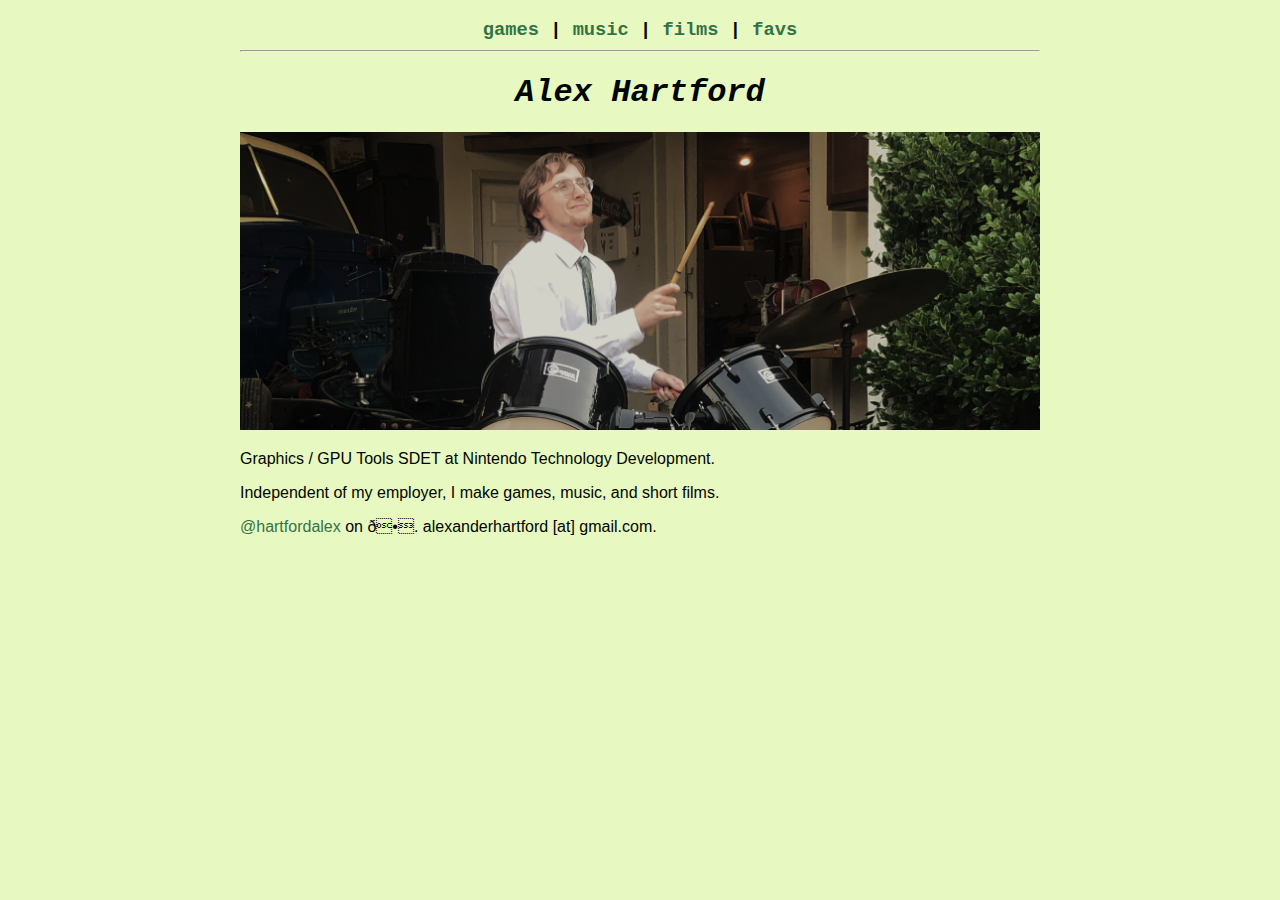
<file: index.html>
<!DOCTYPE html>
<html lang="en" charset="utf-8">

    <head>
        <meta name="viewport" content="width=device-width, initial-scale=1">

        <link rel="stylesheet" href="style.css" type="text/css" media="screen"">

        <title>Alex Hartford's Homepage</title>
        <link rel="icon" type="image/x-icon" href="favicon.ico">

        <h3>
        <center>
        <a href="https://alexhartford.itch.io/">games</a>
        |
        <a href="https://alexhartford.bandcamp.com/">music</a>
        |
        <a href="https://www.youtube.com/channel/UCbo7KQDwOTksLuSy36frknw">films</a>
        |
        <a href="favs.html">favs</a>
        <hr>
        </center>
        </h3>
    </head>

    <body>
        <h1><em>Alex Hartford</em></h1>

        <img src="me.png">

        <p>
        Graphics / GPU Tools SDET at Nintendo Technology Development.
        </p>

        <p>
        Independent of my employer, I make games, music, and short films.
        </p>

        <p>
        <a href="https://x.com/hartfordalex">@hartfordalex</a> on 𝕏.
        alexanderhartford [at] gmail.com.
        </p>
    </body>

</html>
</file>
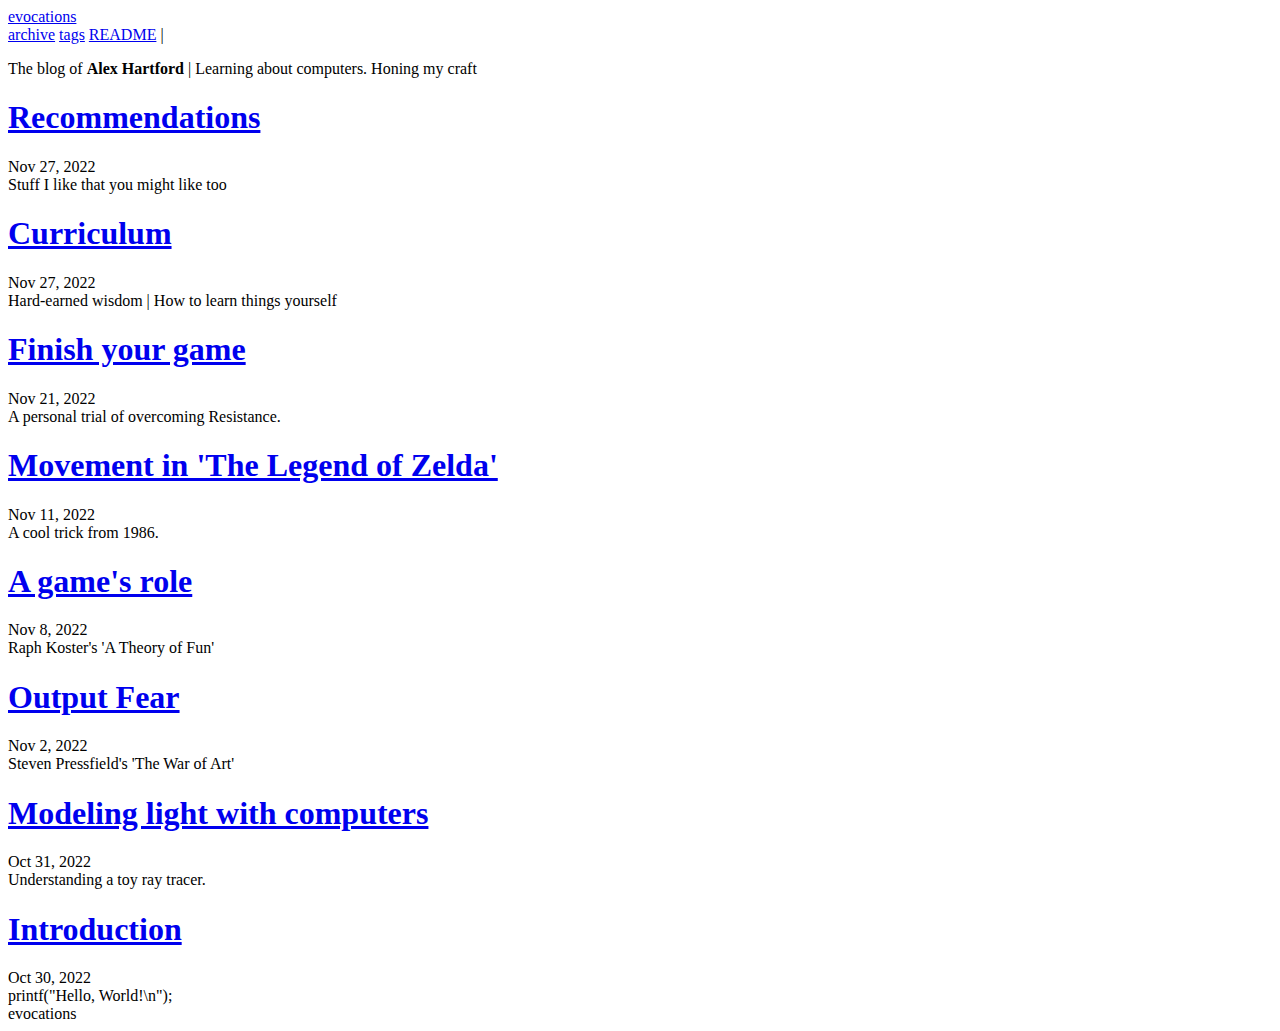
<file: docs/index.html>
<!DOCTYPE html>
<html>
	<head>
	<meta name="generator" content="Hugo 0.105.0">
	<meta charset="utf-8" />
	<meta http-equiv="X-UA-Compatible" content="IE=edge"><title>evocations | Home </title><link rel="icon" type="image/png" href=favicon.png /><meta name="viewport" content="width=device-width, initial-scale=1">
	<meta name="description" content="Evocations is a blog about computers and ideas." />
	<meta property="og:image" content=""/>
	<link rel="alternate" type="application/rss+xml" href="https://evocn.github.io/index.xml" title="evocations" />
	
	<script>
		document.addEventListener("DOMContentLoaded", function() {
			renderMathInElement(document.body, {
				delimiters: [
					{left: "$$", right: "$$", display: true},
					{left: "$", right: "$", display: false}
				]
			});
		});
	</script><meta property="og:title" content="evocations" />
<meta property="og:description" content="Evocations is a blog about computers and ideas." />
<meta property="og:type" content="website" />
<meta property="og:url" content="https://evocn.github.io/" />

<meta name="twitter:card" content="summary"/>
<meta name="twitter:title" content="evocations"/>
<meta name="twitter:description" content="Evocations is a blog about computers and ideas."/>
<script src="https://evocn.github.io/js/feather.min.js"></script>
	
	
        <link href="https://evocn.github.io/css/fonts.2c2227b81b1970a03e760aa2e6121cd01f87c88586803cbb282aa224720a765f.css" rel="stylesheet">
	

	
	<link rel="stylesheet" type="text/css" media="screen" href="https://evocn.github.io/css/main.26ed39c124091e507847bd966b00fec4ff7657e63b52ea6cfe9ccb9f5164319b.css" />
		<link id="darkModeStyle" rel="stylesheet" type="text/css" href="https://evocn.github.io/css/dark.c04b2c1f56c1a91bb526cb24c1c57d08df721276d4d868d14628a8a33345b363.css"  disabled />
	
	
	
</head>

	<body>
		<div class="content">
			<header>
	<div class="main">
		<a href="https://evocn.github.io/">evocations</a>
	</div>
	<nav>
		
		<a href="/posts">archive</a>
		
		<a href="/tags">tags</a>
		
		<a href="/about">README</a>
		
		| <a id="dark-mode-toggle" onclick="toggleTheme()" href=""></a>
		<script src="https://evocn.github.io/js/themetoggle.js"></script>
		
	</nav>
</header>

			
			<main class="list">
				<div class="site-description"><p>The blog of <strong>Alex Hartford</strong> | Learning about computers. Honing my craft</p></div>
				
				
				
				<section class="list-item">
					<h1 class="title"><a href="/posts/recommendations/">Recommendations</a></h1>
					<time>Nov 27, 2022</time>
					<br><div class="description">
						
						Stuff I like that you might like too
						
					</div>
				</section>
				
				<section class="list-item">
					<h1 class="title"><a href="/posts/curriculum/">Curriculum</a></h1>
					<time>Nov 27, 2022</time>
					<br><div class="description">
						
						Hard-earned wisdom | How to learn things yourself
						
					</div>
				</section>
				
				<section class="list-item">
					<h1 class="title"><a href="/posts/finish/">Finish your game</a></h1>
					<time>Nov 21, 2022</time>
					<br><div class="description">
						
						A personal trial of overcoming Resistance.
						
					</div>
				</section>
				
				<section class="list-item">
					<h1 class="title"><a href="/posts/zelda/">Movement in &#39;The Legend of Zelda&#39;</a></h1>
					<time>Nov 11, 2022</time>
					<br><div class="description">
						
						A cool trick from 1986.
						
					</div>
				</section>
				
				<section class="list-item">
					<h1 class="title"><a href="/posts/theoryoffun/">A game&#39;s role</a></h1>
					<time>Nov 8, 2022</time>
					<br><div class="description">
						
						Raph Koster&#39;s &#39;A Theory of Fun&#39;
						
					</div>
				</section>
				
				<section class="list-item">
					<h1 class="title"><a href="/posts/warofart/">Output Fear</a></h1>
					<time>Nov 2, 2022</time>
					<br><div class="description">
						
						Steven Pressfield&#39;s &#39;The War of Art&#39;
						
					</div>
				</section>
				
				<section class="list-item">
					<h1 class="title"><a href="/posts/ray_one/">Modeling light with computers</a></h1>
					<time>Oct 31, 2022</time>
					<br><div class="description">
						
						Understanding a toy ray tracer.
						
					</div>
				</section>
				
				<section class="list-item">
					<h1 class="title"><a href="/posts/intro/">Introduction</a></h1>
					<time>Oct 30, 2022</time>
					<br><div class="description">
						
						printf(&#34;Hello, World!\n&#34;);
						
					</div>
				</section>
				
				


			</main>
			<footer>
  <div style="display:flex"><a class="soc" href="https://youtube.com/@alexanderhartford" title="Youtube"><i data-feather="youtube"></i></a>
    <a class="border"></a><a class="soc" href="https://github.com/evocn" title="GitHub"><i data-feather="github"></i></a>
    <a class="border"></a><a class="soc" href="mailto:%20alexanderhartford@gmail.com" title="Email"><i data-feather="mail"></i></a>
    <a class="border"></a></div>
  <div class="footer-info">
     evocations 
  </div>
</footer>


<script>
  feather.replace()
</script>
		</div>
		
	</body>
</html>
</file>
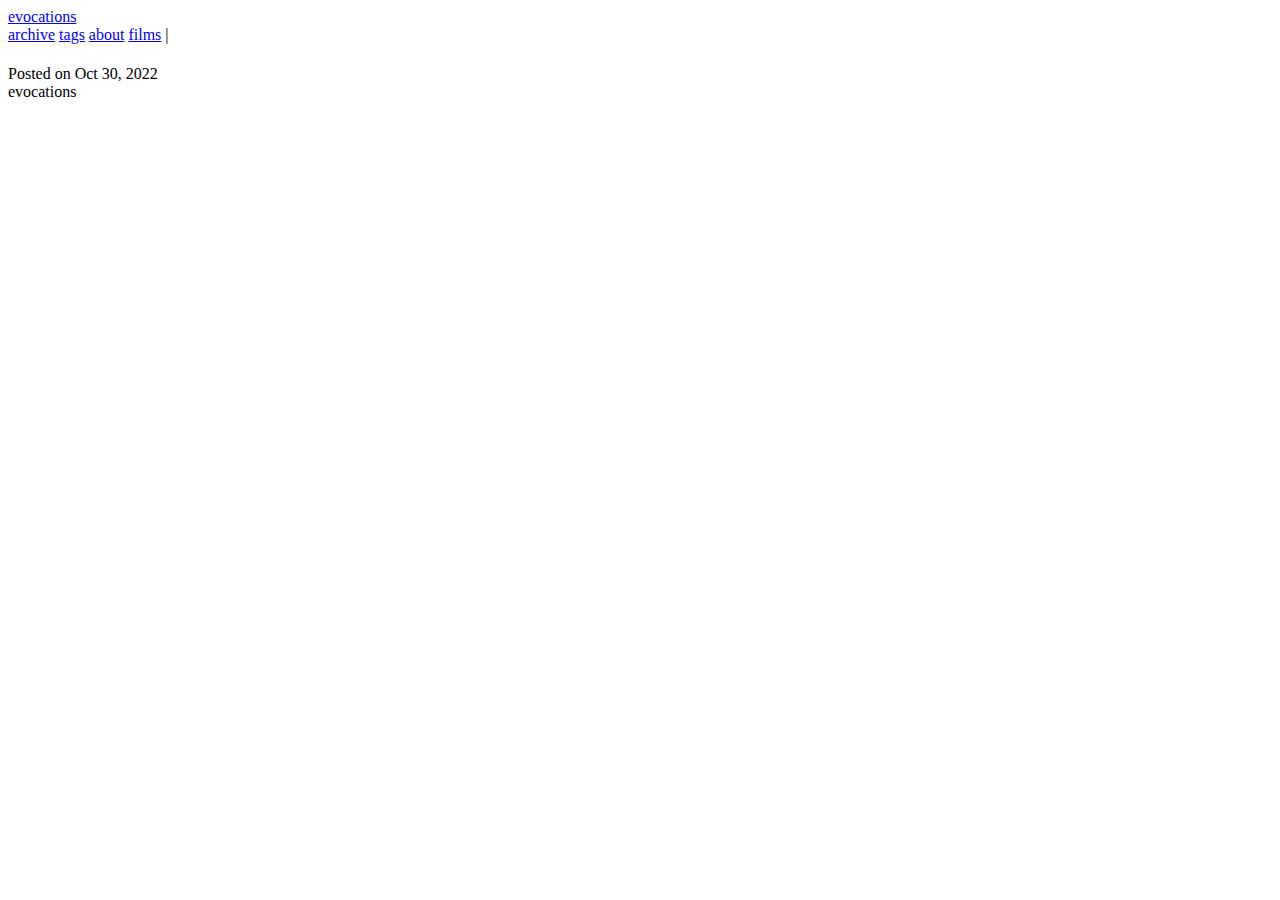
<file: docs/archive/index.html>
<!DOCTYPE html>
<html><head>
	<meta charset="utf-8" />
	<meta http-equiv="X-UA-Compatible" content="IE=edge"><title> - evocations</title><link rel="icon" type="image/png" href=favicon.png /><meta name="viewport" content="width=device-width, initial-scale=1">
	<meta name="description" content="" />
	<meta property="og:image" content=""/>
	
	<script>
		document.addEventListener("DOMContentLoaded", function() {
			renderMathInElement(document.body, {
				delimiters: [
					{left: "$$", right: "$$", display: true},
					{left: "$", right: "$", display: false}
				]
			});
		});
	</script><meta property="og:title" content="" />
<meta property="og:description" content="" />
<meta property="og:type" content="article" />
<meta property="og:url" content="https://evocn.org/archive/" /><meta property="article:section" content="" />
<meta property="article:published_time" content="2022-10-30T00:00:00+00:00" />
<meta property="article:modified_time" content="2022-10-30T00:00:00+00:00" />

<meta name="twitter:card" content="summary"/>
<meta name="twitter:title" content=""/>
<meta name="twitter:description" content=""/>
<script src="https://evocn.org/js/feather.min.js"></script>
	
	
        <link href="https://evocn.org/css/fonts.2c2227b81b1970a03e760aa2e6121cd01f87c88586803cbb282aa224720a765f.css" rel="stylesheet">
	

	
	<link rel="stylesheet" type="text/css" media="screen" href="https://evocn.org/css/main.2950d5c1425b083bb6462a345087ba540a83663bf0afa6022403711f8175af14.css" />
		<link id="darkModeStyle" rel="stylesheet" type="text/css" href="https://evocn.org/css/dark.e4011a957f390580ba32e07a022c2e5d81c553eb128e9755a5c9bbef39c7c88b.css"  disabled />
	
	
	
</head>
<body>
        <div class="content"><header>
	<div class="main">
		<a href="https://evocn.org/">evocations</a>
	</div>
	<nav>
		
		<a href="/posts">archive</a>
		
		<a href="/tags">tags</a>
		
		<a href="/about">about</a>
		
		<a href="/films">films</a>
		
		| <a id="dark-mode-toggle" onclick="toggleTheme()" href=""></a>
		<script src="https://evocn.org/js/themetoggle.js"></script>
		
	</nav>
</header>

<main>
	<article>
		<div class="title">
			<h1 class="title"></h1>
		</div>
		

		<section class="body">
			
		</section>

		<div class="post-tags">
			
			
			
		</div>
		<div class="meta">Posted on Oct 30, 2022</div>
	</article>
</main>
<footer>
  <div style="display:flex"><a class="soc" href="https://youtube.com/@alexanderhartford" title="Youtube"><i data-feather="youtube"></i></a>
    <a class="border"></a><a class="soc" href="https://github.com/evocn" title="GitHub"><i data-feather="github"></i></a>
    <a class="border"></a><a class="soc" href="mailto:%20alexanderhartford@gmail.com" title="Email"><i data-feather="mail"></i></a>
    <a class="border"></a></div>
  <div class="footer-info">
     evocations 
  </div>
</footer>


<script type="application/javascript">
var doNotTrack = false;
if (!doNotTrack) {
	window.ga=window.ga||function(){(ga.q=ga.q||[]).push(arguments)};ga.l=+new Date;
	ga('create', 'G-7W98KDFL8L', 'auto');
	
	ga('send', 'pageview');
}
</script>
<script async src='https://www.google-analytics.com/analytics.js'></script>

<script>
  feather.replace()
</script></div>
    </body>
</html>
</file>
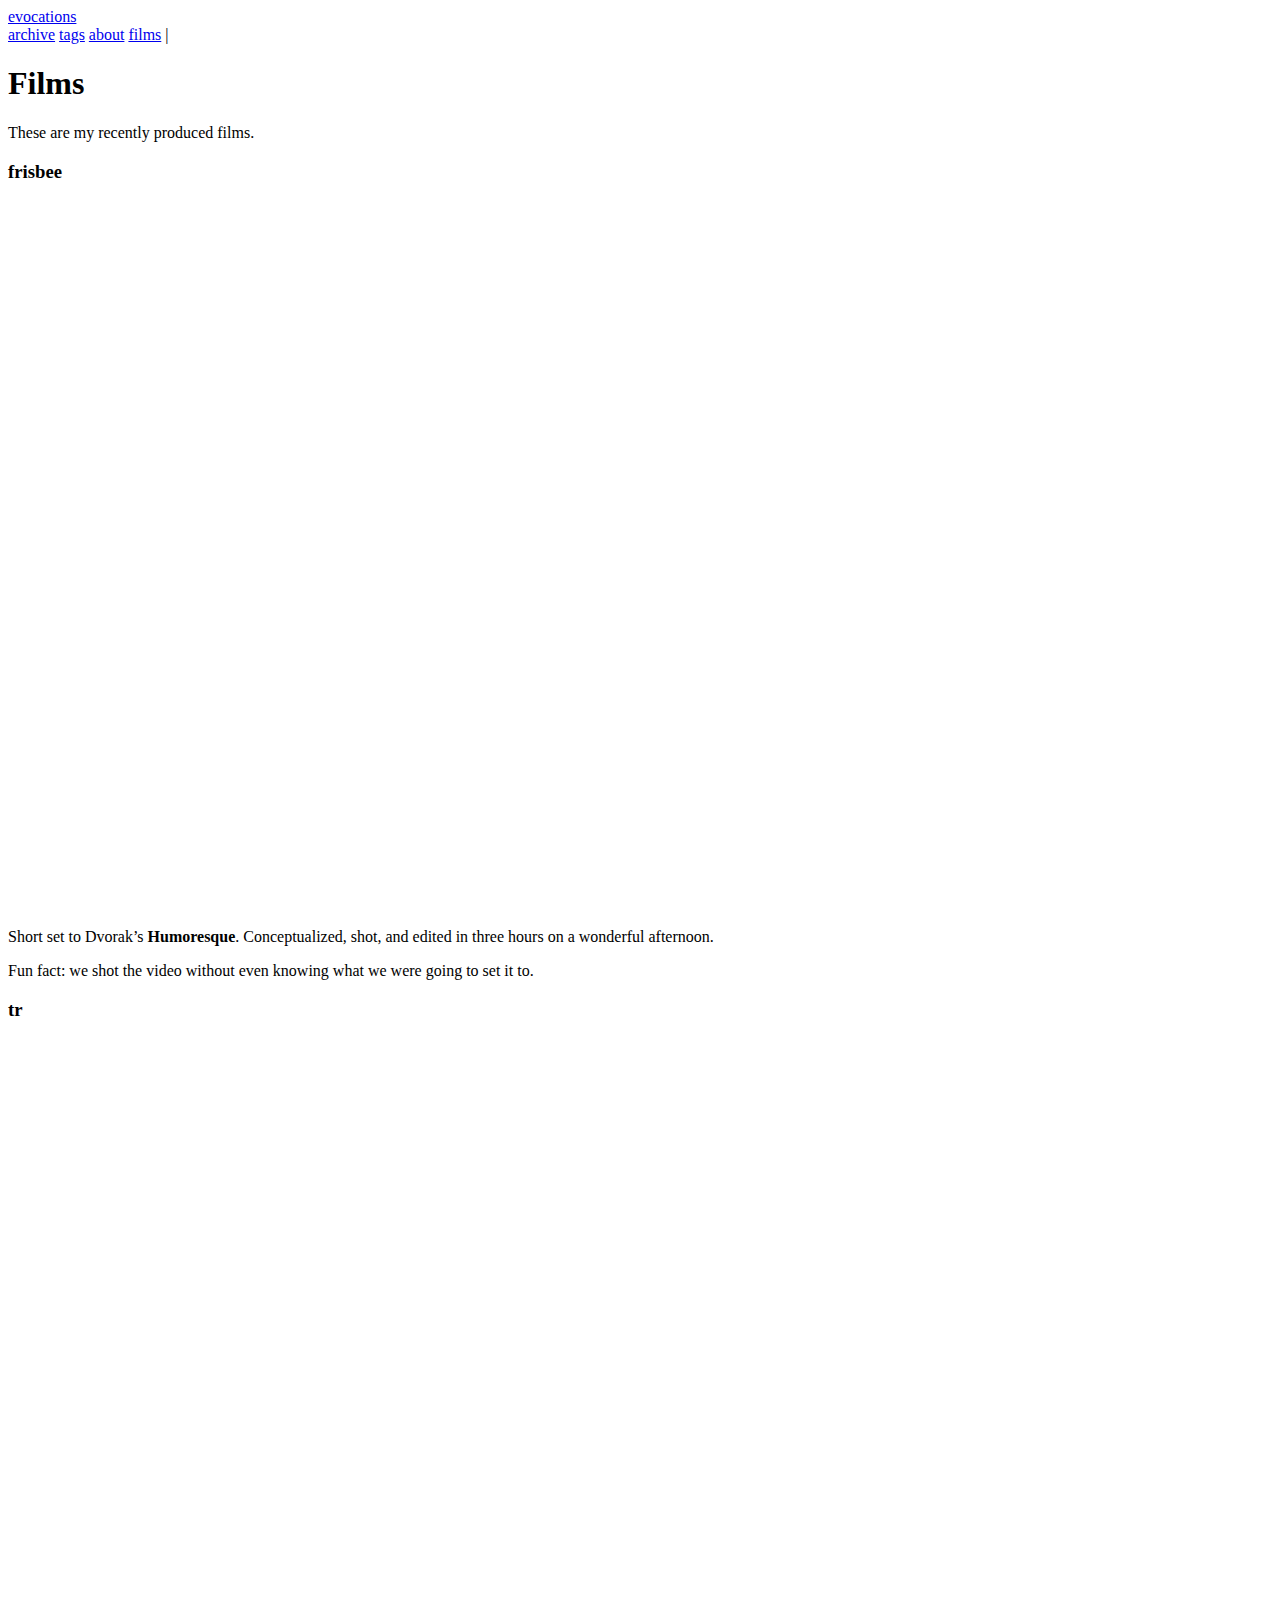
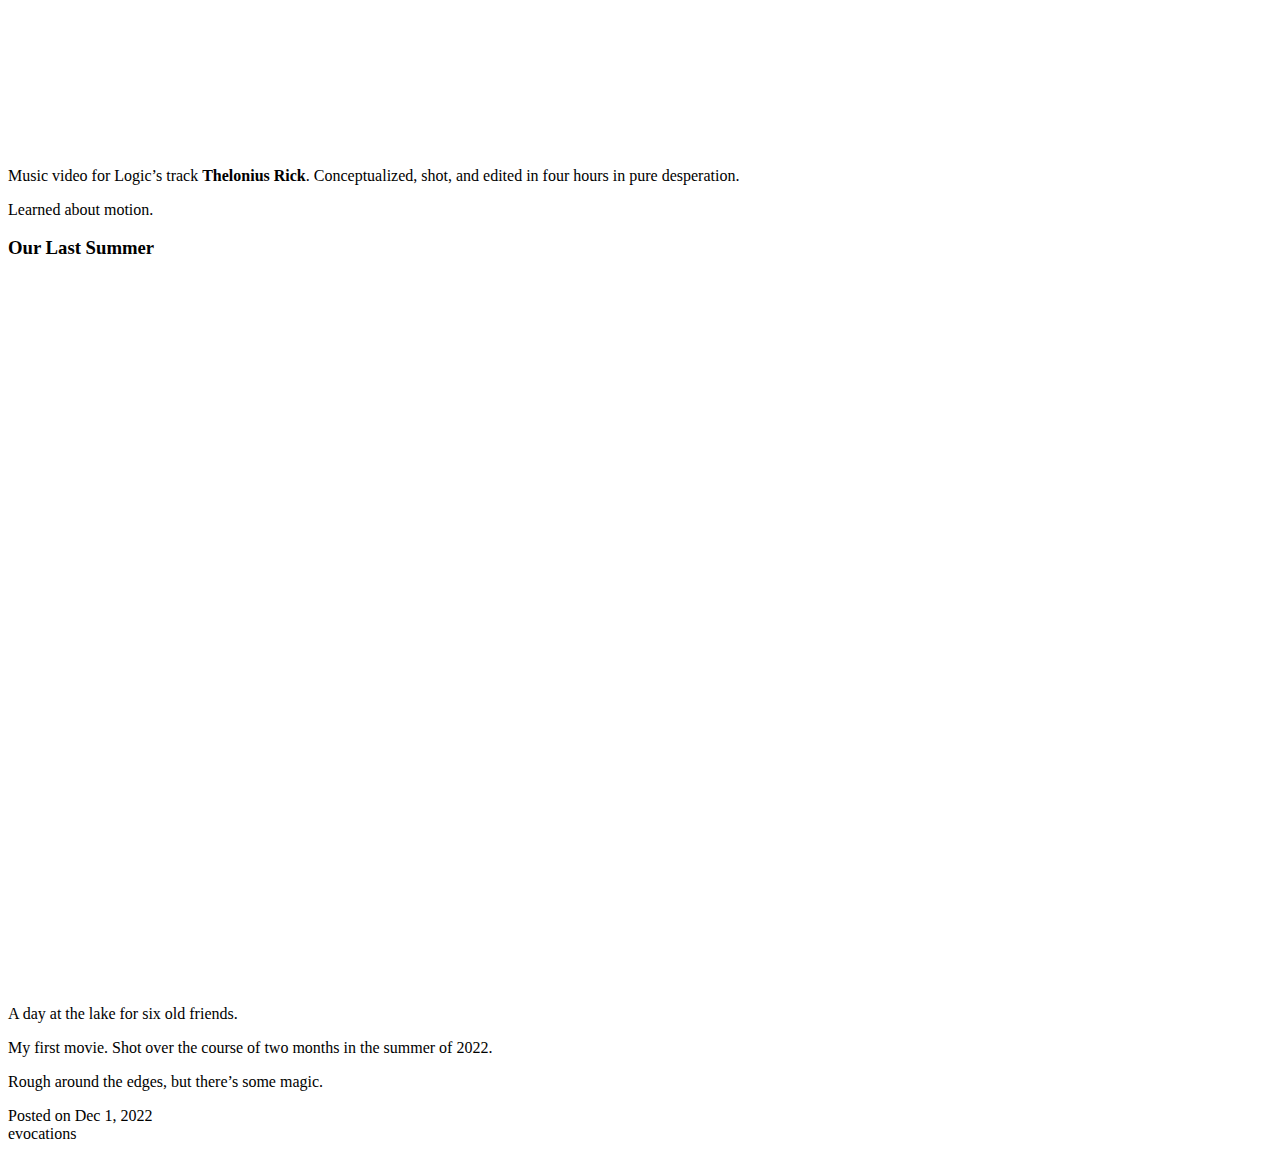
<file: docs/films/index.html>
<!DOCTYPE html>
<html><head>
	<meta charset="utf-8" />
	<meta http-equiv="X-UA-Compatible" content="IE=edge"><title>Films - evocations</title><link rel="icon" type="image/png" href=favicon.png /><meta name="viewport" content="width=device-width, initial-scale=1">
	<meta name="description" content="My Films" />
	<meta property="og:image" content=""/>
	
	<script>
		document.addEventListener("DOMContentLoaded", function() {
			renderMathInElement(document.body, {
				delimiters: [
					{left: "$$", right: "$$", display: true},
					{left: "$", right: "$", display: false}
				]
			});
		});
	</script><meta property="og:title" content="Films" />
<meta property="og:description" content="My Films" />
<meta property="og:type" content="article" />
<meta property="og:url" content="https://evocn.org/films/" /><meta property="article:section" content="" />
<meta property="article:published_time" content="2022-12-01T22:35:55-08:00" />
<meta property="article:modified_time" content="2022-12-01T22:35:55-08:00" />

<meta name="twitter:card" content="summary"/>
<meta name="twitter:title" content="Films"/>
<meta name="twitter:description" content="My Films"/>
<script src="https://evocn.org/js/feather.min.js"></script>
	
	
        <link href="https://evocn.org/css/fonts.2c2227b81b1970a03e760aa2e6121cd01f87c88586803cbb282aa224720a765f.css" rel="stylesheet">
	

	
	<link rel="stylesheet" type="text/css" media="screen" href="https://evocn.org/css/main.2950d5c1425b083bb6462a345087ba540a83663bf0afa6022403711f8175af14.css" />
		<link id="darkModeStyle" rel="stylesheet" type="text/css" href="https://evocn.org/css/dark.e4011a957f390580ba32e07a022c2e5d81c553eb128e9755a5c9bbef39c7c88b.css"  disabled />
	
	
	
</head>
<body>
        <div class="content"><header>
	<div class="main">
		<a href="https://evocn.org/">evocations</a>
	</div>
	<nav>
		
		<a href="/posts">archive</a>
		
		<a href="/tags">tags</a>
		
		<a href="/about">about</a>
		
		<a href="/films">films</a>
		
		| <a id="dark-mode-toggle" onclick="toggleTheme()" href=""></a>
		<script src="https://evocn.org/js/themetoggle.js"></script>
		
	</nav>
</header>

<main>
	<article>
		<div class="title">
			<h1 class="title">Films</h1>
		</div>
		

		<section class="body">
			<p>These are my recently produced films.</p>
<h3 id="frisbee">frisbee</h3>

<div style="position: relative; padding-bottom: 56.25%; height: 0; overflow: hidden;">
  <iframe src="https://www.youtube.com/embed/54FBdRIYEFE" style="position: absolute; top: 0; left: 0; width: 100%; height: 100%; border:0;" allowfullscreen title="frisbee"></iframe>
</div>

<p>Short set to Dvorak&rsquo;s <strong>Humoresque</strong>.
Conceptualized, shot, and edited in three hours on a wonderful afternoon.</p>
<p>Fun fact: we shot the video without even knowing what we were going to set it
to.</p>
<h3 id="tr">tr</h3>

<div style="position: relative; padding-bottom: 56.25%; height: 0; overflow: hidden;">
  <iframe src="https://www.youtube.com/embed/oxYr-EdERus" style="position: absolute; top: 0; left: 0; width: 100%; height: 100%; border:0;" allowfullscreen title="tr"></iframe>
</div>

<p>Music video for Logic&rsquo;s track <strong>Thelonius Rick</strong>.
Conceptualized, shot, and edited in four hours in pure desperation.</p>
<p>Learned about motion.</p>
<h3 id="our-last-summer">Our Last Summer</h3>

<div style="position: relative; padding-bottom: 56.25%; height: 0; overflow: hidden;">
  <iframe src="https://www.youtube.com/embed/iTHIrhCDMW8" style="position: absolute; top: 0; left: 0; width: 100%; height: 100%; border:0;" allowfullscreen title="Our Last Summer"></iframe>
</div>

<p>A day at the lake for six old friends.</p>
<p>My first movie.
Shot over the course of two months in the summer of 2022.</p>
<p>Rough around the edges, but there&rsquo;s some magic.</p>

		</section>

		<div class="post-tags">
			
		</div>
		<div class="meta">Posted on Dec 1, 2022</div>
	</article>
</main>
<footer>
  <div style="display:flex"><a class="soc" href="https://youtube.com/@alexanderhartford" title="Youtube"><i data-feather="youtube"></i></a>
    <a class="border"></a><a class="soc" href="https://github.com/evocn" title="GitHub"><i data-feather="github"></i></a>
    <a class="border"></a><a class="soc" href="mailto:%20alexanderhartford@gmail.com" title="Email"><i data-feather="mail"></i></a>
    <a class="border"></a></div>
  <div class="footer-info">
     evocations 
  </div>
</footer>


<script>
  feather.replace()
</script></div>
    </body>
</html>
</file>
<file: style.css>
html {
    --color-page:   #E8F8C1;
    --color-text:   #000501;
    --color-accent: #327345;

    /*
    --color-page:   #2C3639;
    --color-text:   #DCD7C9;
    --color-accent: #76ABAE;
    */

    overflow-x: hidden;
    color:            var(--color-text);
    background-color: var(--color-page);
}

* {
    text-decoration: none;
}
body {
    margin: 0 auto;
    padding: 0px 10px 50px 10px;
    max-width: 800px;

    font-family: Verdana, Arial, sans-serif; 
    font-size: 100%;
}
h1 {
    text-align: center;
}
h1, h2, h3, h4 {
    font-family: ui-monospace, Menlo, Monaco, "Cascadia Mono", "Segoe UI Mono", "Roboto Mono", "Oxygen Mono", "Ubuntu Monospace", "Source Code Pro", "Fira Mono", "Droid Sans Mono", "Courier New", monospace;
}

a       { color: var(--color-accent); }
a:hover { color: var(--color-text);   }
::selection {
    color:      var(--color-page); 
    background: var(--color-text);
}

img {
    max-width: 100%;
    height: auto;
}
audio {
    width: 80%;
}

table, th, td {
    border: 1px solid;
    align: center;
}
th, td {
    padding: 5px;
    text-align: right;
}
table {
    max-width: 80%;
    margin: 0px auto;
}
</file>
